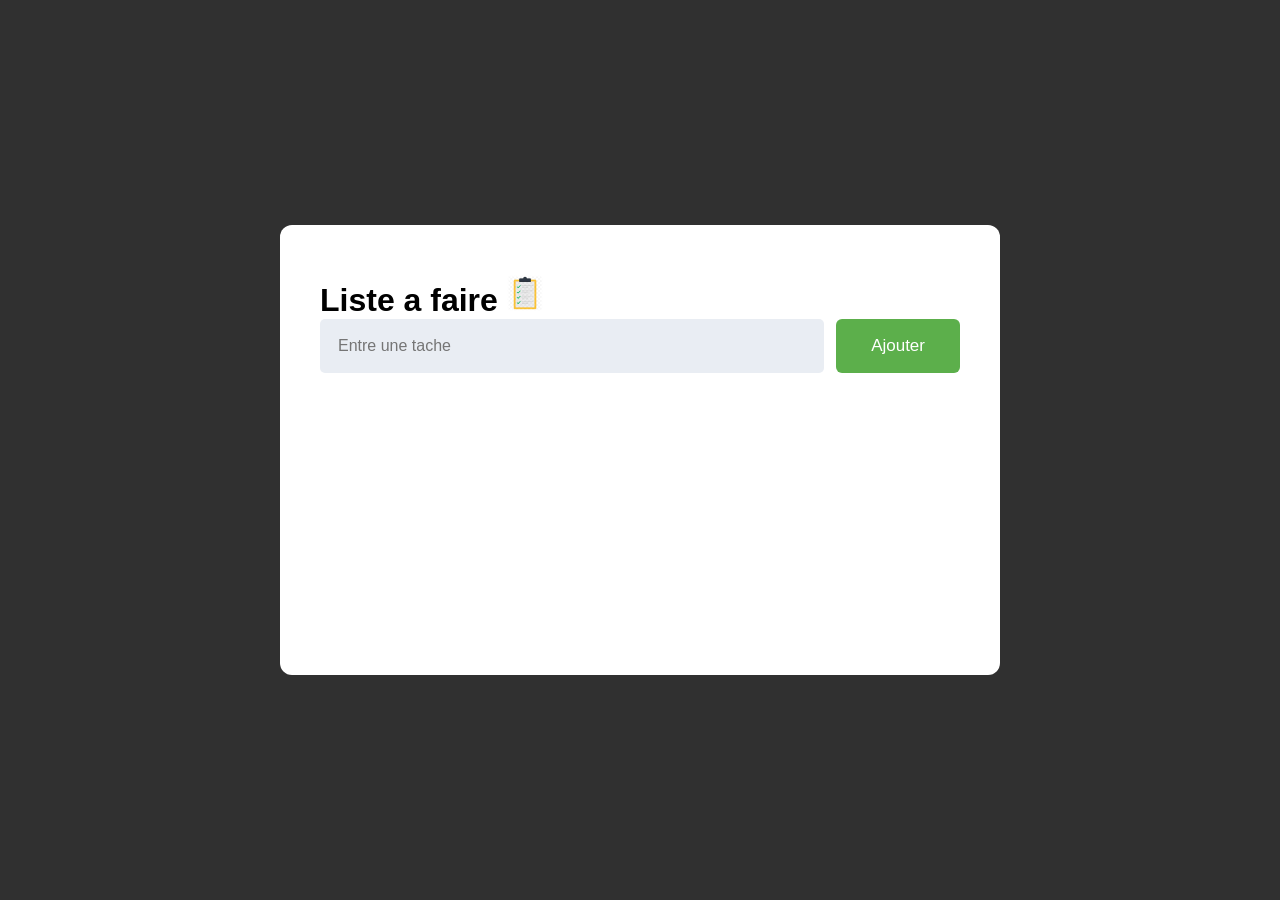
<file: index.html>
<!DOCTYPE html>
<html lang="en">
<head>
    <meta charset="UTF-8">
    <meta name="viewport" content="width=, initial-scale=1.0">
    <title>Todo List</title>
    <link rel="stylesheet" href="style.css">
</head>
<body>
    <div class="todo-container">
        <h1>Liste a faire
        <img src="logo.webp " alt="Icone todo List" class="todo-icon"></h1>
        <div class="input-container">
            <input type="text" placeholder="Entre une tache" id="taskInput">
            <input type="submit" value="Ajouter" id="addBtn">
        </div>
        <ul id="taskList"></ul>
    </div>
    <script src="script.js"></script>
</body>
</html>
</file>
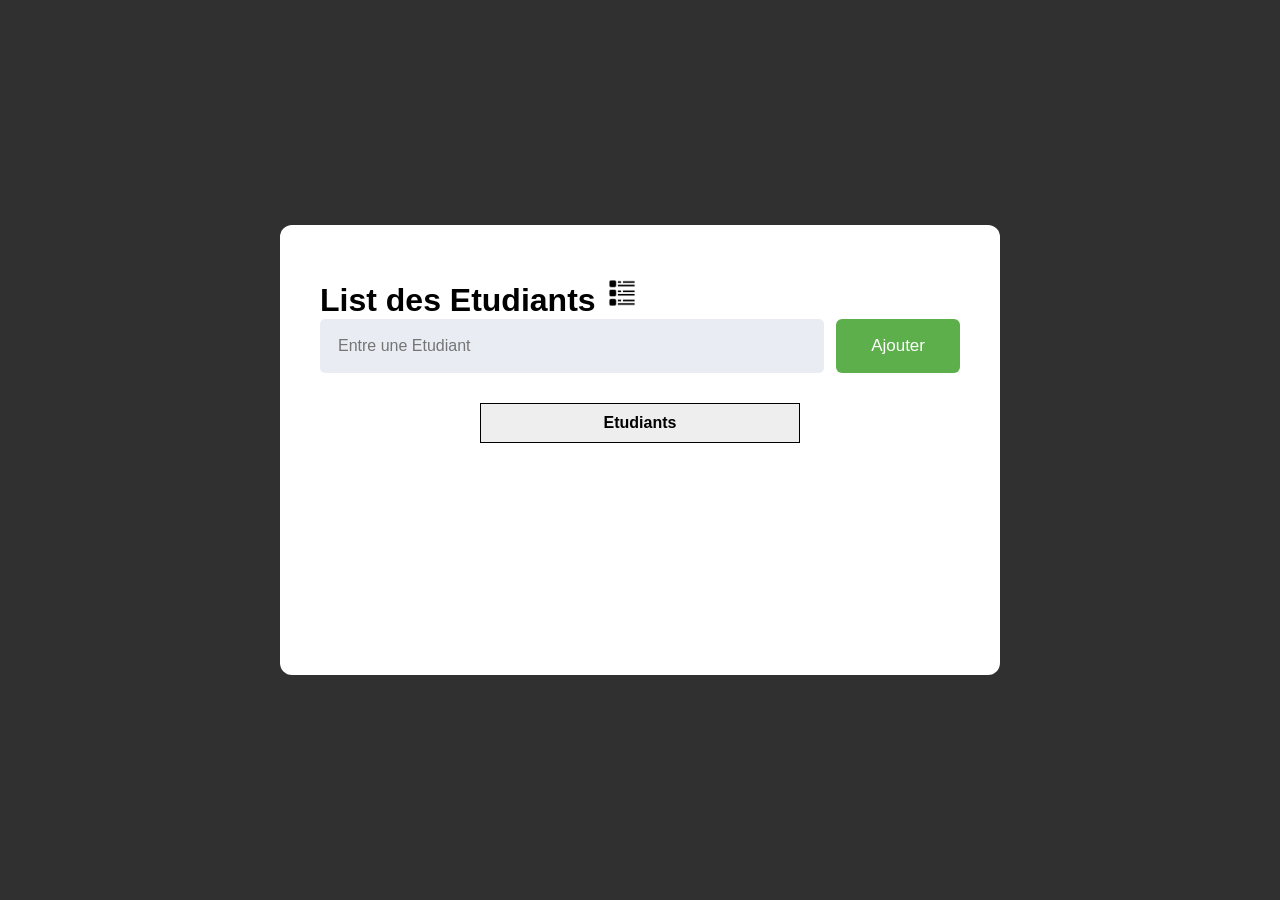
<file: une autre tp/index.html>
<!DOCTYPE html>
<html lang="en">
<head>
    <meta charset="UTF-8">
    <meta name="viewport" content="width=, initial-scale=1.0">
    <title>List des Etudiant</title>
    <link rel="stylesheet" href="style.css">
</head>
<body>
    <div class="List-container">
        <h1>List des Etudiants
        <img src="logo1.jpg" alt="Icone" class="List-icon"></h1>
        <div class="input-container">
            <input type="text" placeholder="Entre une Etudiant" id="EtudiantInput">
            <input type="submit" value="Ajouter" id="addBtn">
        </div>
        <table id="TableE">
            <tr>
                <th>Etudiants</th>
            </tr>
        </table>
    </div>
    <script src="script.js"></script>
</body>
</html>
</file>
<file: style.css>
*{
    margin: 0;
    padding: 0;
    box-sizing: border-box;
}
body{
    min-height: 100vh;
    background: #303030;
    font-family: arial, sans-serif;;
    display: flex;
    justify-content: center;
    align-items: center;
}
.todo-container{
    width: 90%;
    max-width: 720px;
    min-height: 450px;
    background: white;
    padding: 50px 40px;
    border-radius: 12px;
}
.title{
    display: flex;
    align-items: center;
    gap: 12px;
    margin-bottom: 20px;
    color: #111;
}
.todo-icon{
    width: 36px;
    height: 36px;
    object-fit: contain;
}
.input-container{
    display: flex;
    gap: 12px;
    margin-bottom: 30px;
}
#taskInput{
    flex: 1;
    padding: 18px;
    border: none;
    outline: none;
    background: #e9edf3;
    border-radius: 5px;
    font-size: 16px;
}
#addBtn{
    padding: 0 35px;
    border: none;
    border-radius: 6px;
    background: #5caf4b;
    color: white;
    font-size: 17px;
    cursor: pointer;
}
#addBtn:hover{
    background: #49983b;
}
#taskList{
    list-style: none;
}
#taskListli{
    display: flex;
    align-items: center;
    gap: 18px;
    padding: 12px 10px;
    font-size: 20px;
}
@media (max-width: 240px) {
    .todo-container{padding: 30 px 20px;}
    .title{font-size: 36px;}
    #addBtn{padding: 0 20px;}
}
</file>
<file: une autre tp/style.css>
*{
    margin: 0;
    padding: 0;
    box-sizing: border-box;
}
body{
    min-height: 100vh;
    background: #303030;
    font-family: arial, sans-serif;;
    display: flex;
    justify-content: center;
    align-items: center;
}
.List-container{
    width: 90%;
    max-width: 720px;
    min-height: 450px;
    background: white;
    padding: 50px 40px;
    border-radius: 12px;
}
.title{
    display: flex;
    align-items: center;
    gap: 12px;
    margin-bottom: 20px;
    color: #111;
}
.List-icon{
    width: 36px;
    height: 36px;
    object-fit: contain;
}
.input-container{
    display: flex;
    gap: 12px;
    margin-bottom: 30px;
}
#EtudiantInput{
    flex: 1;
    padding: 18px;
    border: none;
    outline: none;
    background: #e9edf3;
    border-radius: 5px;
    font-size: 16px;
}
#addBtn{
    padding: 0 35px;
    border: none;
    border-radius: 6px;
    background: #5caf4b;
    color: white;
    font-size: 17px;
    cursor: pointer;
}
#addBtn:hover{
    background: #49983b;
}
#TableE{
    width: 50%;
    margin: 20px auto;
    text-align: center;
    border: 1px solid black;
    border-collapse: collapse;
}
#TableE th,
#TableE td {
    border: 1px solid black;
    padding: 10px;
    text-align: center;
}

#TableE th {
    background-color: #eee;
}
@media (max-width: 240px) {
    .todo-container{padding: 30 px 20px;}
    .title{font-size: 36px;}
    #addBtn{padding: 0 20px;}
}
</file>
